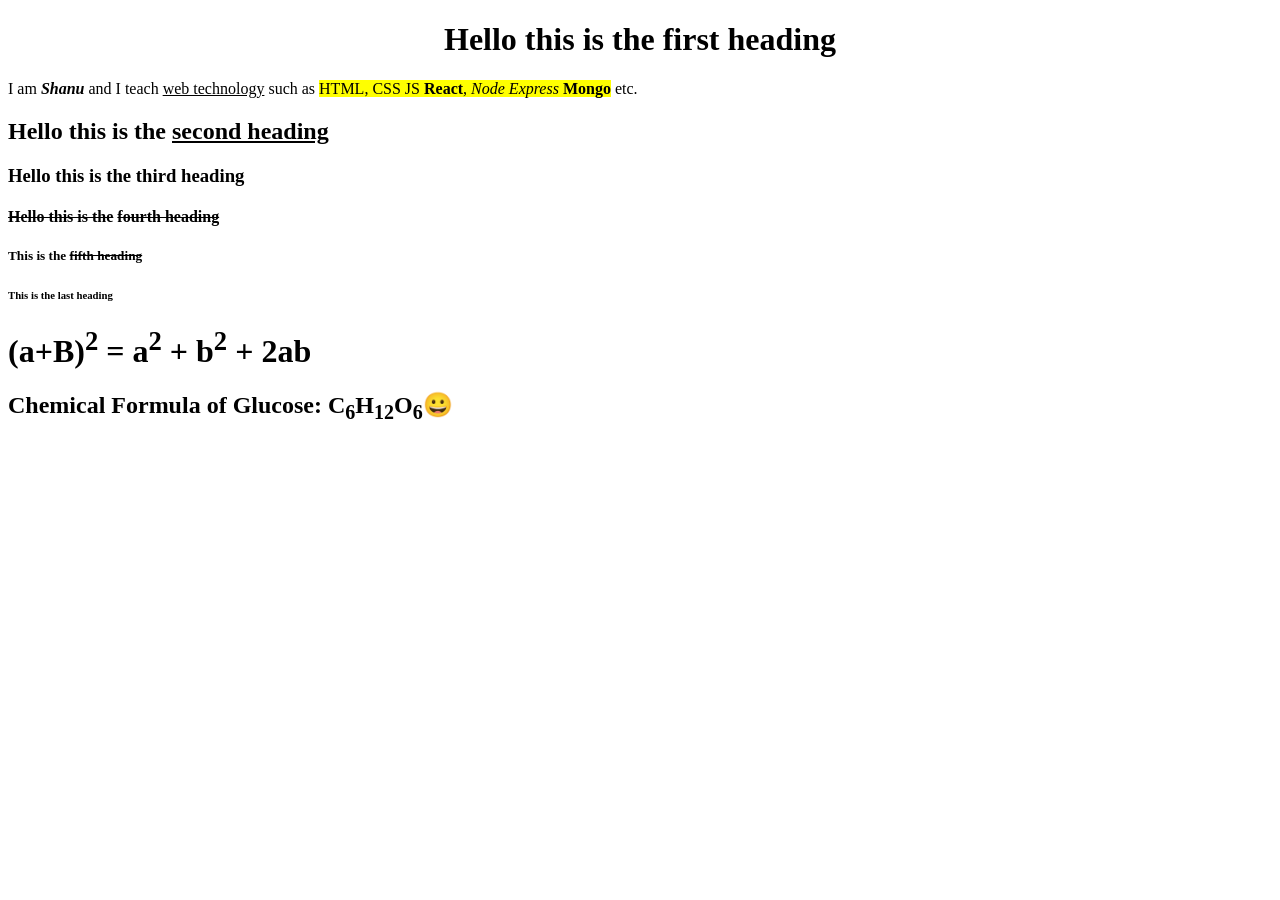
<file: HTML/index.html>
<!doctype html>
<html lang="en">
  <head>
    <meta charset="UTF-8" />
    <meta name="viewport" content="width=device-width, initial-scale=1.0" />
    <title>Document</title>
    <link rel="shortcut icon" href="./computer.png" type="image/x-icon" />
  </head>
  <body>
    <center>
      <h1 title="this is Amar">Hello this is the first heading</h1>
    </center>
    <p>
      I am <b><em>Shanu</em></b> and I teach <u>web technology</u> such as
      <mark
        >HTML, CSS JS <b>React</b>, <i>Node Express</i>
        <strong>Mongo</strong></mark
      >
      etc.
    </p>
    <h2>Hello this is the <ins>second heading</ins></h2>
    <h3>Hello this is the third heading</h3>
    <h4><s>Hello this is the</s> <strike>fourth heading</strike></h4>
    <h5>This is the <del>fifth heading</del></h5>
    <h6>This is the last heading</h6>

    <h1>
      (a+B)<sup>2</sup> &equals; a<sup>2</sup> &plus; b<sup>2</sup> &plus; 2ab
    </h1>

    <h2>
      Chemical Formula of Glucose:
      C<sub>6</sub>H<sub>12</sub>O<sub>6</sub>&#128512; 
    </h2>
  </body>
</html>
</file>
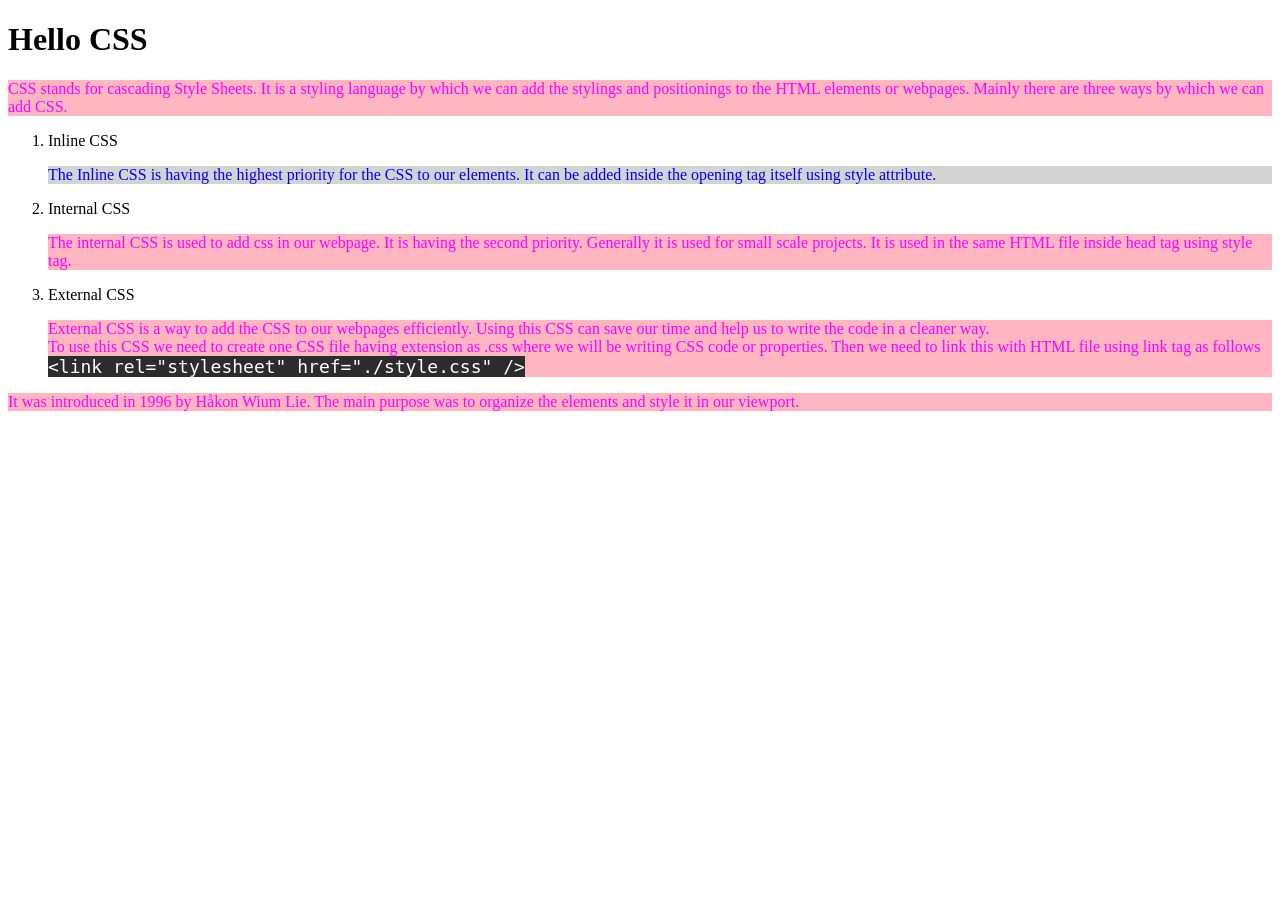
<file: CSS/introduction and selectors/index.html>
<!doctype html>
<html lang="en">
  <head>
    <meta charset="UTF-8" />
    <meta name="viewport" content="width=device-width, initial-scale=1.0" />
    <title>Document</title>
    <!-- <style>
      p {
        color: fuchsia;
        background-color: lightpink;
      }
    </style> -->

    <link rel="stylesheet" href="./style.css" />
  </head>
  <body>
    <h1>Hello CSS</h1>
    <p>
      CSS stands for cascading Style Sheets. It is a styling language by which
      we can add the stylings and positionings to the HTML elements or webpages.
      Mainly there are three ways by which we can add CSS.
    </p>

    <ol>
      <li>Inline CSS</li>
      <p style="color: blue; background-color: lightgray">
        The Inline CSS is having the highest priority for the CSS to our
        elements. It can be added inside the opening tag itself using style
        attribute.
      </p>
      <li>Internal CSS</li>
      <p>
        The internal CSS is used to add css in our webpage. It is having the
        second priority. Generally it is used for small scale projects. It is
        used in the same HTML file inside head tag using style tag.
      </p>
      <li>External CSS</li>
      <p>
        External CSS is a way to add the CSS to our webpages efficiently. Using
        this CSS can save our time and help us to write the code in a cleaner
        way. <br />
        To use this CSS we need to create one CSS file having extension as .css
        where we will be writing CSS code or properties. Then we need to link
        this with HTML file using link tag as follows <br />
        <code style="background-color: #2c2c2c; color: #fff; font-size: 18px">
          &lt;link rel="stylesheet" href="./style.css" /&gt;
        </code>
      </p>
    </ol>

    <p>
      It was introduced in 1996 by Håkon Wium Lie. The main purpose was to
      organize the elements and style it in our viewport.
    </p>
  </body>
</html>
</file>
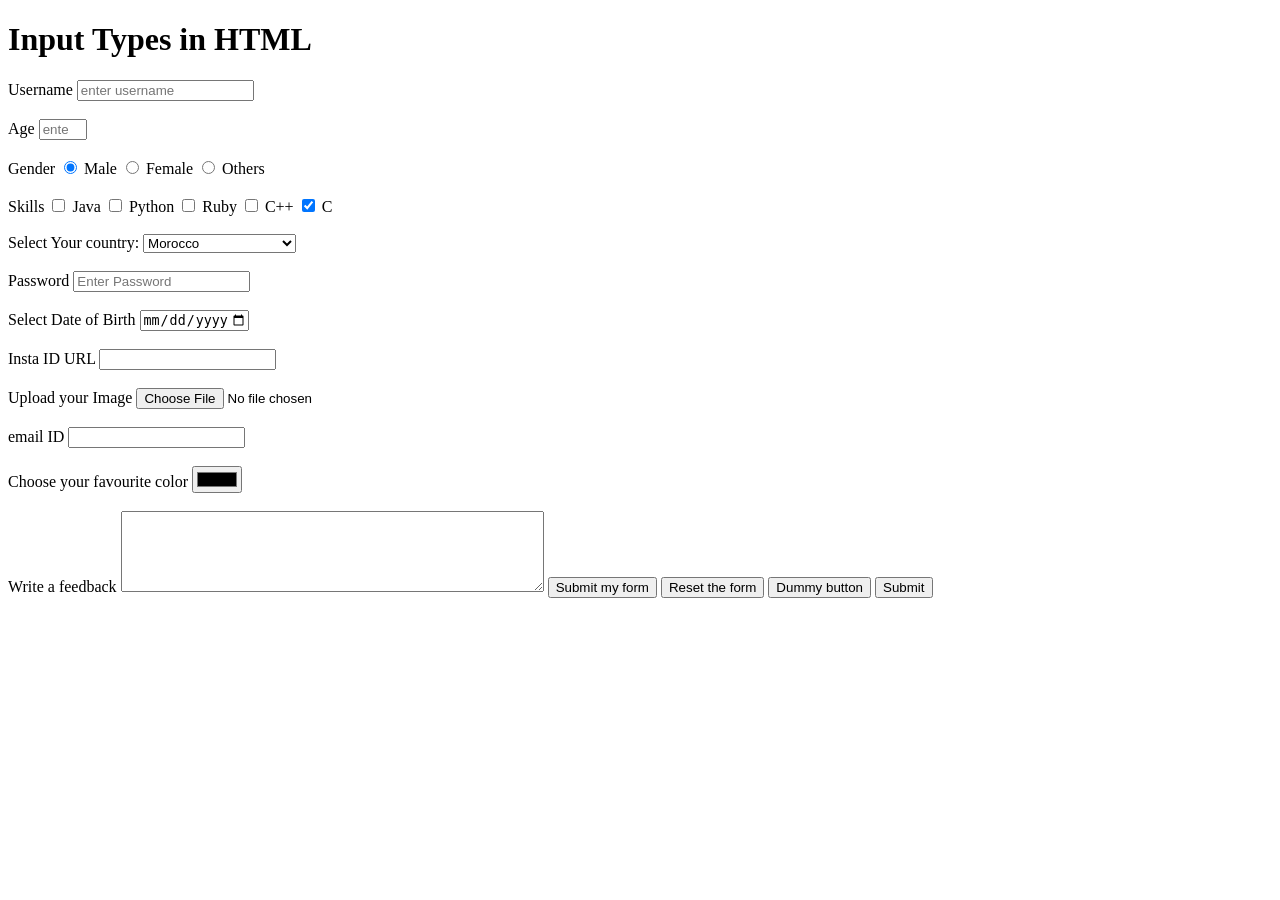
<file: HTML/Input Types in Form/index.html>
<!doctype html>
<html lang="en">
  <head>
    <meta charset="UTF-8" />
    <meta name="viewport" content="width=device-width, initial-scale=1.0" />
    <title>Document</title>
  </head>
  <body>
    <h1>Input Types in HTML</h1>
    <form action="">
      <label for="username">Username</label>
      <input
        type="text"
        name="username"
        id="username"
        placeholder="enter username"
        required
        minlength="3"
        maxlength="15"
      />

      <br /><br />
      <label for="age">Age</label>
      <input
        type="number"
        name="age"
        id="age"
        placeholder="enter age"
        min="18"
        max="30"
        required
      />

      <br /><br />
      <label for="gender">Gender</label>

      <input type="radio" name="gender" id="male" value="male" checked />
      <label for="male">Male</label>
      <input type="radio" name="gender" id="female" value="female" />
      <label for="female">Female</label>
      <input type="radio" name="gender" id="others" value="others" />
      <label for="others">Others</label>

      <br /><br />
      <label for="skills">Skills</label>

      <input type="checkbox" name="skills" id="java" value="java" />
      <label for="java">Java</label>
      <input type="checkbox" name="skills" id="python" value="python" />
      <label for="python">Python</label>
      <input type="checkbox" name="skills" id="ruby" value="ruby" />
      <label for="ruby">Ruby</label>
      <input type="checkbox" name="skills" id="c++" value="c++" />
      <label for="c++">C++</label>
      <input type="checkbox" name="skills" id="c" value="c" checked />
      <label for="c">C</label>

      <br /><br />
      <label for="">Select Your country:</label>

      <select name="country" id="country">
        <option value="">----------Select-----------</option>
        <option value="India">India</option>
        <option value="Russia">Russia</option>
        <option value="Morocco" selected>Morocco</option>
        <option value="VeticanCity">VeticanCity</option>
        <option value="vietnam">Vietnam</option>
        <option value="Sweden">Sweden</option>
      </select>

      <br /><br />
      <label for="password">Password</label>
      <input
        type="password"
        name="password"
        id="password"
        required
        pattern="[A-Za-z0-9 !@#$%^&*]{8,20}"
        placeholder="Enter Password"
      />

      <br /><br />
      <label for="dob">Select Date of Birth</label>
      <input
        type="date"
        name="dob"
        id="dob"
        required
        min="2000-12-01"
        max="2005-01-01"
      />
      <!-- <input
        type="datetime-local"
        name="dob"
        id="dob"
        required
        min="2000-12-01"
        max="2005-01-01"
      /> -->

      <br /><br />
      <label for="instaId">Insta ID URL</label>
      <input type="url" name="instaId" id="instaId" required />

      <br /><br />
      <!-- <input type="time" name="" id=""> -->

      <label for="img">Upload your Image</label>
      <input type="file" name="img" id="img" accept=".png, .jpeg" />

      <br /><br />
      <label for="email">email ID</label>
      <input type="email" name="email" id="email" required />

      <br /><br />
      <label for="color">Choose your favourite color</label>
      <input type="color" name="color" id="color" />

      <br /><br />
      <label for="feedback">Write a feedback</label>
      <textarea name="feedback" id="" cols="50" rows="5"></textarea>

      <input type="submit" value="Submit my form" />
      <input type="reset" value="Reset the form" />
      <input type="button" value="Dummy button" />
      <button type="submit">Submit</button>
    </form>
  </body>
</html>
</file>
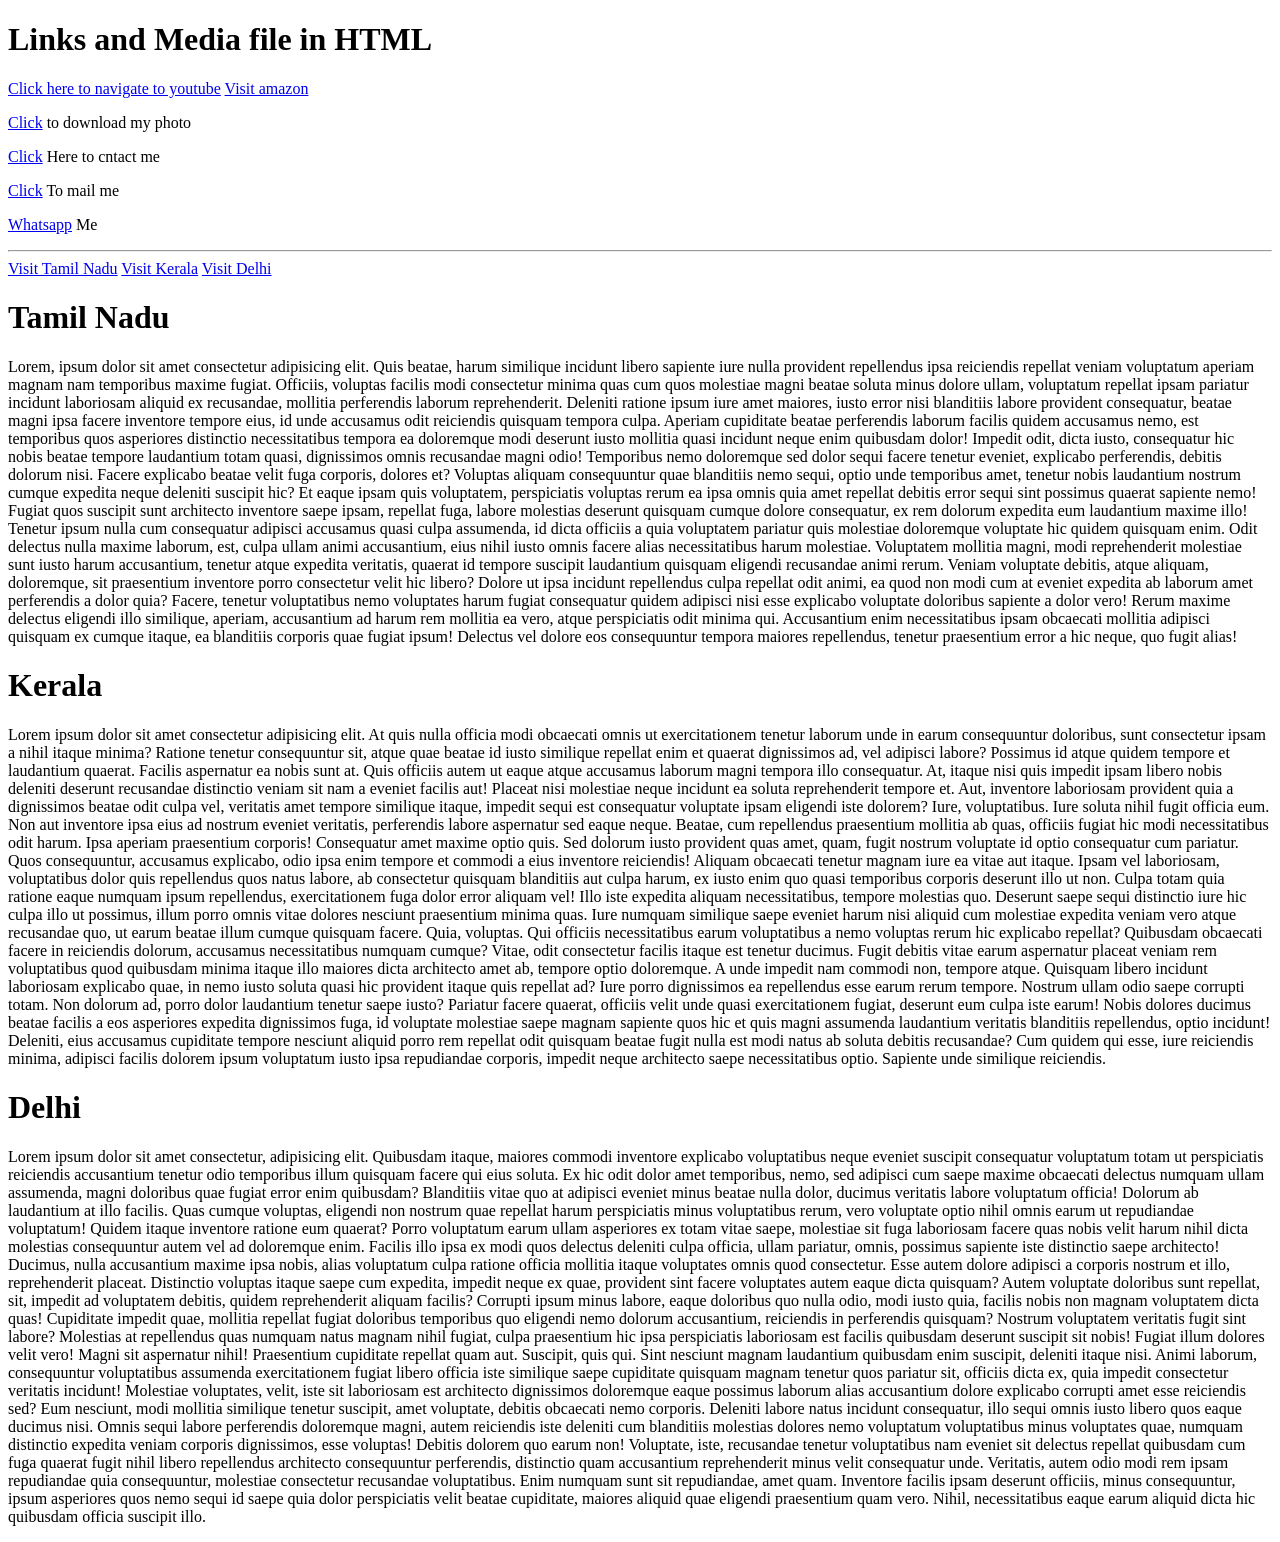
<file: HTML/Links and media files/index.html>
<!doctype html>
<html lang="en">
  <head>
    <meta charset="UTF-8" />
    <meta name="viewport" content="width=device-width, initial-scale=1.0" />
    <title>Document</title>
  </head>
  <body>
    <h1>Links and Media file in HTML</h1>
    <a href="https://www.youtube.com">Click here to navigate to youtube</a>
    <a href="https://www.amazon.com" target="_blank">Visit amazon</a>
    <p>
      <a href="./Screenshot 2026-05-11 132854.png" download="dabba">Click</a> to
      download my photo
    </p>

    <p><a href="tel: 1234567890">Click</a> Here to cntact me</p>
    <p><a href="mailto: amarjeetjtpr@gmail.com">Click</a> To mail me</p>
    <p><a href="https://wa.me/9677172838">Whatsapp</a> Me</p>

    <hr />
    <a href="#tn">Visit Tamil Nadu</a>

    <a href="#kerala">Visit Kerala</a>
    <a href="#dl">Visit Delhi</a>

    <h1 id="tn">Tamil Nadu</h1>
    <p>
      Lorem, ipsum dolor sit amet consectetur adipisicing elit. Quis beatae,
      harum similique incidunt libero sapiente iure nulla provident repellendus
      ipsa reiciendis repellat veniam voluptatum aperiam magnam nam temporibus
      maxime fugiat. Officiis, voluptas facilis modi consectetur minima quas cum
      quos molestiae magni beatae soluta minus dolore ullam, voluptatum repellat
      ipsam pariatur incidunt laboriosam aliquid ex recusandae, mollitia
      perferendis laborum reprehenderit. Deleniti ratione ipsum iure amet
      maiores, iusto error nisi blanditiis labore provident consequatur, beatae
      magni ipsa facere inventore tempore eius, id unde accusamus odit
      reiciendis quisquam tempora culpa. Aperiam cupiditate beatae perferendis
      laborum facilis quidem accusamus nemo, est temporibus quos asperiores
      distinctio necessitatibus tempora ea doloremque modi deserunt iusto
      mollitia quasi incidunt neque enim quibusdam dolor! Impedit odit, dicta
      iusto, consequatur hic nobis beatae tempore laudantium totam quasi,
      dignissimos omnis recusandae magni odio! Temporibus nemo doloremque sed
      dolor sequi facere tenetur eveniet, explicabo perferendis, debitis dolorum
      nisi. Facere explicabo beatae velit fuga corporis, dolores et? Voluptas
      aliquam consequuntur quae blanditiis nemo sequi, optio unde temporibus
      amet, tenetur nobis laudantium nostrum cumque expedita neque deleniti
      suscipit hic? Et eaque ipsam quis voluptatem, perspiciatis voluptas rerum
      ea ipsa omnis quia amet repellat debitis error sequi sint possimus quaerat
      sapiente nemo! Fugiat quos suscipit sunt architecto inventore saepe ipsam,
      repellat fuga, labore molestias deserunt quisquam cumque dolore
      consequatur, ex rem dolorum expedita eum laudantium maxime illo! Tenetur
      ipsum nulla cum consequatur adipisci accusamus quasi culpa assumenda, id
      dicta officiis a quia voluptatem pariatur quis molestiae doloremque
      voluptate hic quidem quisquam enim. Odit delectus nulla maxime laborum,
      est, culpa ullam animi accusantium, eius nihil iusto omnis facere alias
      necessitatibus harum molestiae. Voluptatem mollitia magni, modi
      reprehenderit molestiae sunt iusto harum accusantium, tenetur atque
      expedita veritatis, quaerat id tempore suscipit laudantium quisquam
      eligendi recusandae animi rerum. Veniam voluptate debitis, atque aliquam,
      doloremque, sit praesentium inventore porro consectetur velit hic libero?
      Dolore ut ipsa incidunt repellendus culpa repellat odit animi, ea quod non
      modi cum at eveniet expedita ab laborum amet perferendis a dolor quia?
      Facere, tenetur voluptatibus nemo voluptates harum fugiat consequatur
      quidem adipisci nisi esse explicabo voluptate doloribus sapiente a dolor
      vero! Rerum maxime delectus eligendi illo similique, aperiam, accusantium
      ad harum rem mollitia ea vero, atque perspiciatis odit minima qui.
      Accusantium enim necessitatibus ipsam obcaecati mollitia adipisci quisquam
      ex cumque itaque, ea blanditiis corporis quae fugiat ipsum! Delectus vel
      dolore eos consequuntur tempora maiores repellendus, tenetur praesentium
      error a hic neque, quo fugit alias!
    </p>

    <h1 id="kerala">Kerala</h1>
    <p>
      Lorem ipsum dolor sit amet consectetur adipisicing elit. At quis nulla
      officia modi obcaecati omnis ut exercitationem tenetur laborum unde in
      earum consequuntur doloribus, sunt consectetur ipsam a nihil itaque
      minima? Ratione tenetur consequuntur sit, atque quae beatae id iusto
      similique repellat enim et quaerat dignissimos ad, vel adipisci labore?
      Possimus id atque quidem tempore et laudantium quaerat. Facilis aspernatur
      ea nobis sunt at. Quis officiis autem ut eaque atque accusamus laborum
      magni tempora illo consequatur. At, itaque nisi quis impedit ipsam libero
      nobis deleniti deserunt recusandae distinctio veniam sit nam a eveniet
      facilis aut! Placeat nisi molestiae neque incidunt ea soluta reprehenderit
      tempore et. Aut, inventore laboriosam provident quia a dignissimos beatae
      odit culpa vel, veritatis amet tempore similique itaque, impedit sequi est
      consequatur voluptate ipsam eligendi iste dolorem? Iure, voluptatibus.
      Iure soluta nihil fugit officia eum. Non aut inventore ipsa eius ad
      nostrum eveniet veritatis, perferendis labore aspernatur sed eaque neque.
      Beatae, cum repellendus praesentium mollitia ab quas, officiis fugiat hic
      modi necessitatibus odit harum. Ipsa aperiam praesentium corporis!
      Consequatur amet maxime optio quis. Sed dolorum iusto provident quas amet,
      quam, fugit nostrum voluptate id optio consequatur cum pariatur. Quos
      consequuntur, accusamus explicabo, odio ipsa enim tempore et commodi a
      eius inventore reiciendis! Aliquam obcaecati tenetur magnam iure ea vitae
      aut itaque. Ipsam vel laboriosam, voluptatibus dolor quis repellendus quos
      natus labore, ab consectetur quisquam blanditiis aut culpa harum, ex iusto
      enim quo quasi temporibus corporis deserunt illo ut non. Culpa totam quia
      ratione eaque numquam ipsum repellendus, exercitationem fuga dolor error
      aliquam vel! Illo iste expedita aliquam necessitatibus, tempore molestias
      quo. Deserunt saepe sequi distinctio iure hic culpa illo ut possimus,
      illum porro omnis vitae dolores nesciunt praesentium minima quas. Iure
      numquam similique saepe eveniet harum nisi aliquid cum molestiae expedita
      veniam vero atque recusandae quo, ut earum beatae illum cumque quisquam
      facere. Quia, voluptas. Qui officiis necessitatibus earum voluptatibus a
      nemo voluptas rerum hic explicabo repellat? Quibusdam obcaecati facere in
      reiciendis dolorum, accusamus necessitatibus numquam cumque? Vitae, odit
      consectetur facilis itaque est tenetur ducimus. Fugit debitis vitae earum
      aspernatur placeat veniam rem voluptatibus quod quibusdam minima itaque
      illo maiores dicta architecto amet ab, tempore optio doloremque. A unde
      impedit nam commodi non, tempore atque. Quisquam libero incidunt
      laboriosam explicabo quae, in nemo iusto soluta quasi hic provident itaque
      quis repellat ad? Iure porro dignissimos ea repellendus esse earum rerum
      tempore. Nostrum ullam odio saepe corrupti totam. Non dolorum ad, porro
      dolor laudantium tenetur saepe iusto? Pariatur facere quaerat, officiis
      velit unde quasi exercitationem fugiat, deserunt eum culpa iste earum!
      Nobis dolores ducimus beatae facilis a eos asperiores expedita dignissimos
      fuga, id voluptate molestiae saepe magnam sapiente quos hic et quis magni
      assumenda laudantium veritatis blanditiis repellendus, optio incidunt!
      Deleniti, eius accusamus cupiditate tempore nesciunt aliquid porro rem
      repellat odit quisquam beatae fugit nulla est modi natus ab soluta debitis
      recusandae? Cum quidem qui esse, iure reiciendis minima, adipisci facilis
      dolorem ipsum voluptatum iusto ipsa repudiandae corporis, impedit neque
      architecto saepe necessitatibus optio. Sapiente unde similique reiciendis.
    </p>

    <h1 id="dl">Delhi</h1>
    <p>
      Lorem ipsum dolor sit amet consectetur, adipisicing elit. Quibusdam
      itaque, maiores commodi inventore explicabo voluptatibus neque eveniet
      suscipit consequatur voluptatum totam ut perspiciatis reiciendis
      accusantium tenetur odio temporibus illum quisquam facere qui eius soluta.
      Ex hic odit dolor amet temporibus, nemo, sed adipisci cum saepe maxime
      obcaecati delectus numquam ullam assumenda, magni doloribus quae fugiat
      error enim quibusdam? Blanditiis vitae quo at adipisci eveniet minus
      beatae nulla dolor, ducimus veritatis labore voluptatum officia! Dolorum
      ab laudantium at illo facilis. Quas cumque voluptas, eligendi non nostrum
      quae repellat harum perspiciatis minus voluptatibus rerum, vero voluptate
      optio nihil omnis earum ut repudiandae voluptatum! Quidem itaque inventore
      ratione eum quaerat? Porro voluptatum earum ullam asperiores ex totam
      vitae saepe, molestiae sit fuga laboriosam facere quas nobis velit harum
      nihil dicta molestias consequuntur autem vel ad doloremque enim. Facilis
      illo ipsa ex modi quos delectus deleniti culpa officia, ullam pariatur,
      omnis, possimus sapiente iste distinctio saepe architecto! Ducimus, nulla
      accusantium maxime ipsa nobis, alias voluptatum culpa ratione officia
      mollitia itaque voluptates omnis quod consectetur. Esse autem dolore
      adipisci a corporis nostrum et illo, reprehenderit placeat. Distinctio
      voluptas itaque saepe cum expedita, impedit neque ex quae, provident sint
      facere voluptates autem eaque dicta quisquam? Autem voluptate doloribus
      sunt repellat, sit, impedit ad voluptatem debitis, quidem reprehenderit
      aliquam facilis? Corrupti ipsum minus labore, eaque doloribus quo nulla
      odio, modi iusto quia, facilis nobis non magnam voluptatem dicta quas!
      Cupiditate impedit quae, mollitia repellat fugiat doloribus temporibus quo
      eligendi nemo dolorum accusantium, reiciendis in perferendis quisquam?
      Nostrum voluptatem veritatis fugit sint labore? Molestias at repellendus
      quas numquam natus magnam nihil fugiat, culpa praesentium hic ipsa
      perspiciatis laboriosam est facilis quibusdam deserunt suscipit sit nobis!
      Fugiat illum dolores velit vero! Magni sit aspernatur nihil! Praesentium
      cupiditate repellat quam aut. Suscipit, quis qui. Sint nesciunt magnam
      laudantium quibusdam enim suscipit, deleniti itaque nisi. Animi laborum,
      consequuntur voluptatibus assumenda exercitationem fugiat libero officia
      iste similique saepe cupiditate quisquam magnam tenetur quos pariatur sit,
      officiis dicta ex, quia impedit consectetur veritatis incidunt! Molestiae
      voluptates, velit, iste sit laboriosam est architecto dignissimos
      doloremque eaque possimus laborum alias accusantium dolore explicabo
      corrupti amet esse reiciendis sed? Eum nesciunt, modi mollitia similique
      tenetur suscipit, amet voluptate, debitis obcaecati nemo corporis.
      Deleniti labore natus incidunt consequatur, illo sequi omnis iusto libero
      quos eaque ducimus nisi. Omnis sequi labore perferendis doloremque magni,
      autem reiciendis iste deleniti cum blanditiis molestias dolores nemo
      voluptatum voluptatibus minus voluptates quae, numquam distinctio expedita
      veniam corporis dignissimos, esse voluptas! Debitis dolorem quo earum non!
      Voluptate, iste, recusandae tenetur voluptatibus nam eveniet sit delectus
      repellat quibusdam cum fuga quaerat fugit nihil libero repellendus
      architecto consequuntur perferendis, distinctio quam accusantium
      reprehenderit minus velit consequatur unde. Veritatis, autem odio modi rem
      ipsam repudiandae quia consequuntur, molestiae consectetur recusandae
      voluptatibus. Enim numquam sunt sit repudiandae, amet quam. Inventore
      facilis ipsam deserunt officiis, minus consequuntur, ipsum asperiores quos
      nemo sequi id saepe quia dolor perspiciatis velit beatae cupiditate,
      maiores aliquid quae eligendi praesentium quam vero. Nihil, necessitatibus
      eaque earum aliquid dicta hic quibusdam officia suscipit illo.
    </p>
  </body>
</html>
</file>
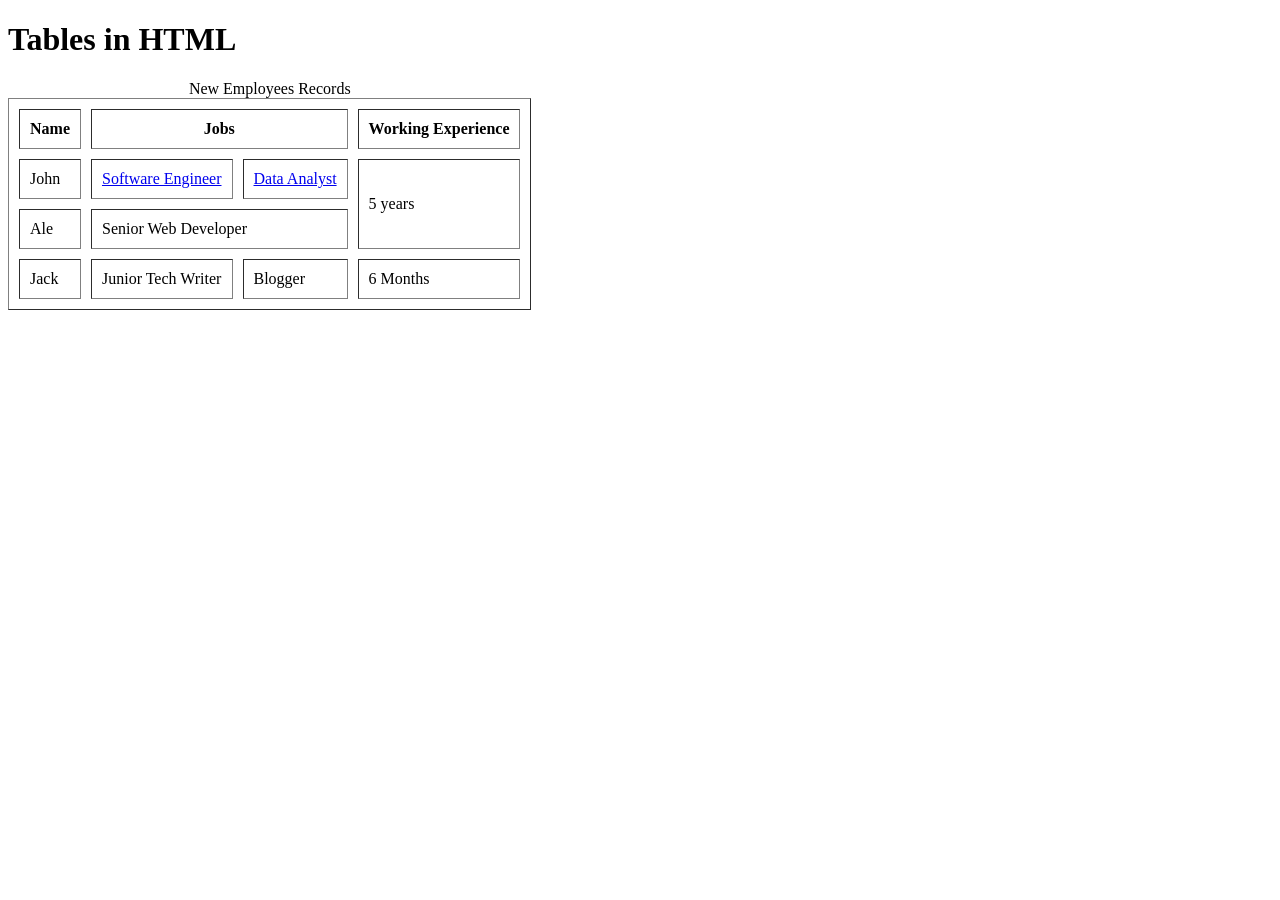
<file: HTML/Tables in HTML/index.html>
<!doctype html>
<html lang="en">
  <head>
    <meta charset="UTF-8" />
    <meta name="viewport" content="width=device-width, initial-scale=1.0" />
    <title>Document</title>
  </head>
  <body>
    <h1>Tables in HTML</h1>
    <!-- <table border="">
      <caption>
        CSS3 Browser Support
      </caption>

      <thead>
        <tr>
          <th>CSS Property</th>
          <th>Internet Explorer</th>
          <th>FireFox</th>
          <th>Chrome</th>
          <th>Safari</th>
          <th>Opera</th>
        </tr>
      </thead>

      <tbody>
        <tr>
          <td>
            <center><b>Border Radius</b></center>
          </td>
          <td><center>Yes</center></td>
          <td><center>Yes</center></td>
          <td><center>Yes</center></td>
          <td><center>Yes</center></td>
          <td><center>Yes</center></td>
        </tr>
        <tr>
          <td>
            <center><b>Box Shadow</b></center>
          </td>
          <td><center>Yes</center></td>
          <td><center>Yes</center></td>
          <td><center>Yes</center></td>
          <td><center>Yes</center></td>
          <td><center>Yes</center></td>
        </tr>
        <tr>
          <td>
            <b><center>CSS animations</center></b>
          </td>
          <td><center>No</center></td>
          <td><center>No</center></td>
          <td><center>Yes</center></td>
          <td><center>Yes</center></td>
          <td><center>No</center></td>
        </tr>
      </tbody>
    </table> -->

    <table border="" cellpadding="10px" cellspacing="10px">
      <caption>
        New Employees Records
      </caption>

      <thead>
        <tr>
          <th>Name</th>
          <th colspan="2">Jobs</th>
          <th>Working Experience</th>
        </tr>
      </thead>

      <tbody>
        <tr>
          <td>John</td>
          <td>
            <a href="https://www.instagram.com/mr________sk________"
              >Software Engineer</a
            >
          </td>
          <td>
            <a href="https://www.github.com/Stack-Sculptor-Shanu"
              >Data Analyst</a
            >
          </td>
          <td rowspan="2">5 years</td>
        </tr>
        <tr>
          <td>Ale</td>
          <td colspan="2">Senior Web Developer</td>
        </tr>
        <tr>
          <td>Jack</td>
          <td>Junior Tech Writer</td>
          <td>Blogger</td>
          <td>6 Months</td>
        </tr>
      </tbody>
    </table>
  </body>
</html>
</file>
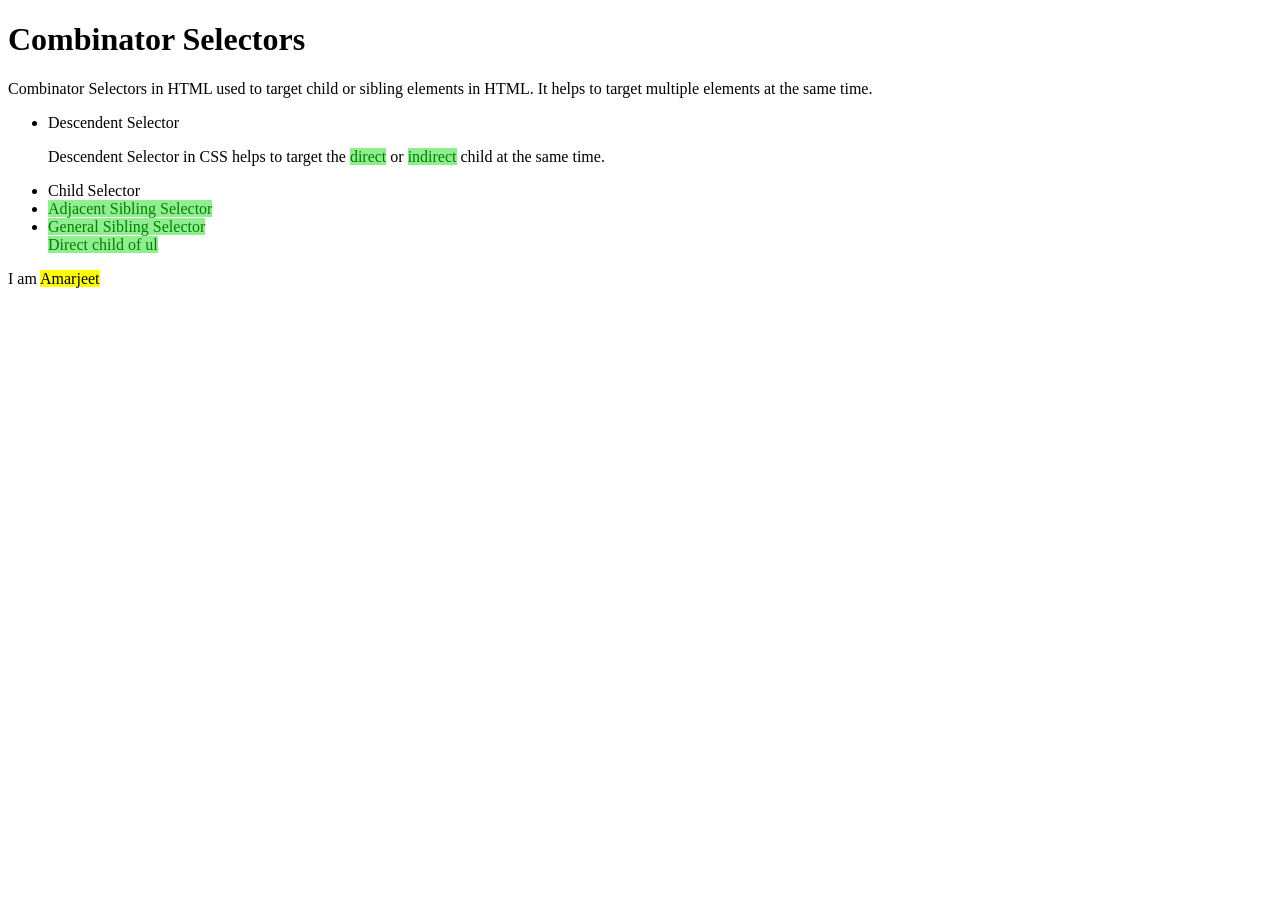
<file: CSS/introduction and selectors/combinator-Selector.html>
<!doctype html>
<html lang="en">
  <head>
    <meta charset="UTF-8" />
    <meta name="viewport" content="width=device-width, initial-scale=1.0" />
    <title>Combinator Selector</title>
    <style>
      ul mark {
        background-color: lightgreen;
        color: green;
      }
    </style>
  </head>
  <body>
    <h1>Combinator Selectors</h1>
    <p>
      Combinator Selectors in HTML used to target child or sibling elements in
      HTML. It helps to target multiple elements at the same time.
    </p>
    <ul>
      <li>Descendent Selector</li>
      <p>
        Descendent Selector in CSS helps to target the <mark>direct</mark> or
        <mark>indirect</mark> child at the same time.
      </p>
      <li>Child Selector</li>
      <li><mark>Adjacent Sibling Selector</mark></li>
      <li><mark>General Sibling Selector</mark></li>
      <mark>Direct child of ul</mark>
    </ul>

    <p>I am <mark>Amarjeet</mark></p>
  </body>
</html>
</file>
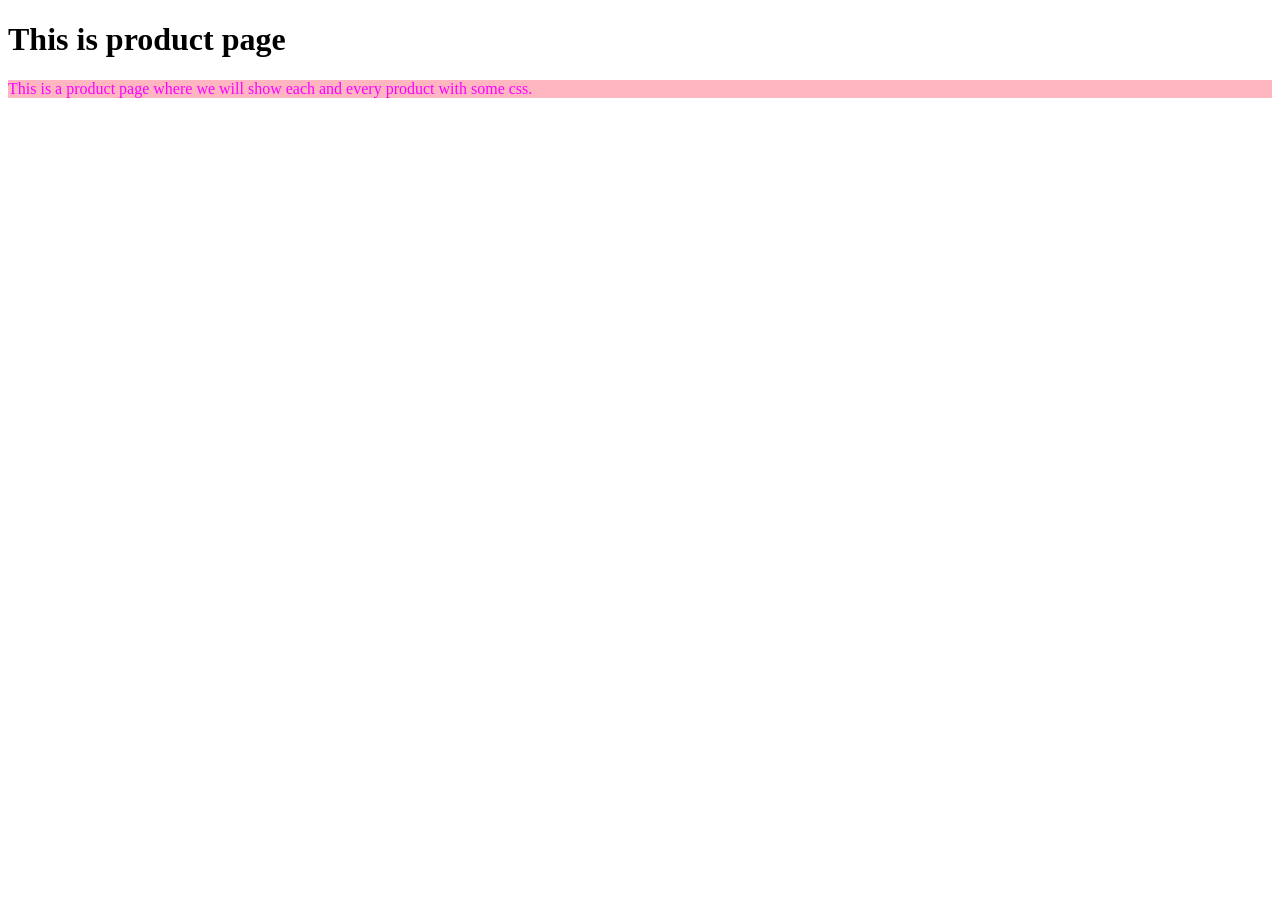
<file: CSS/introduction and selectors/product.html>
<!doctype html>
<html lang="en">
  <head>
    <meta charset="UTF-8" />
    <meta name="viewport" content="width=device-width, initial-scale=1.0" />
    <title>Document</title>
    <!-- <style>
      p {
        color: fuchsia;
        background-color: lightpink;
      }
    </style> -->
    <link rel="stylesheet" href="./style.css">
  </head>
  <body>
    <h1>This is product page</h1>
    <p>
      This is a product page where we will show each and every product with some
      css.
    </p>
  </body>
</html>
</file>
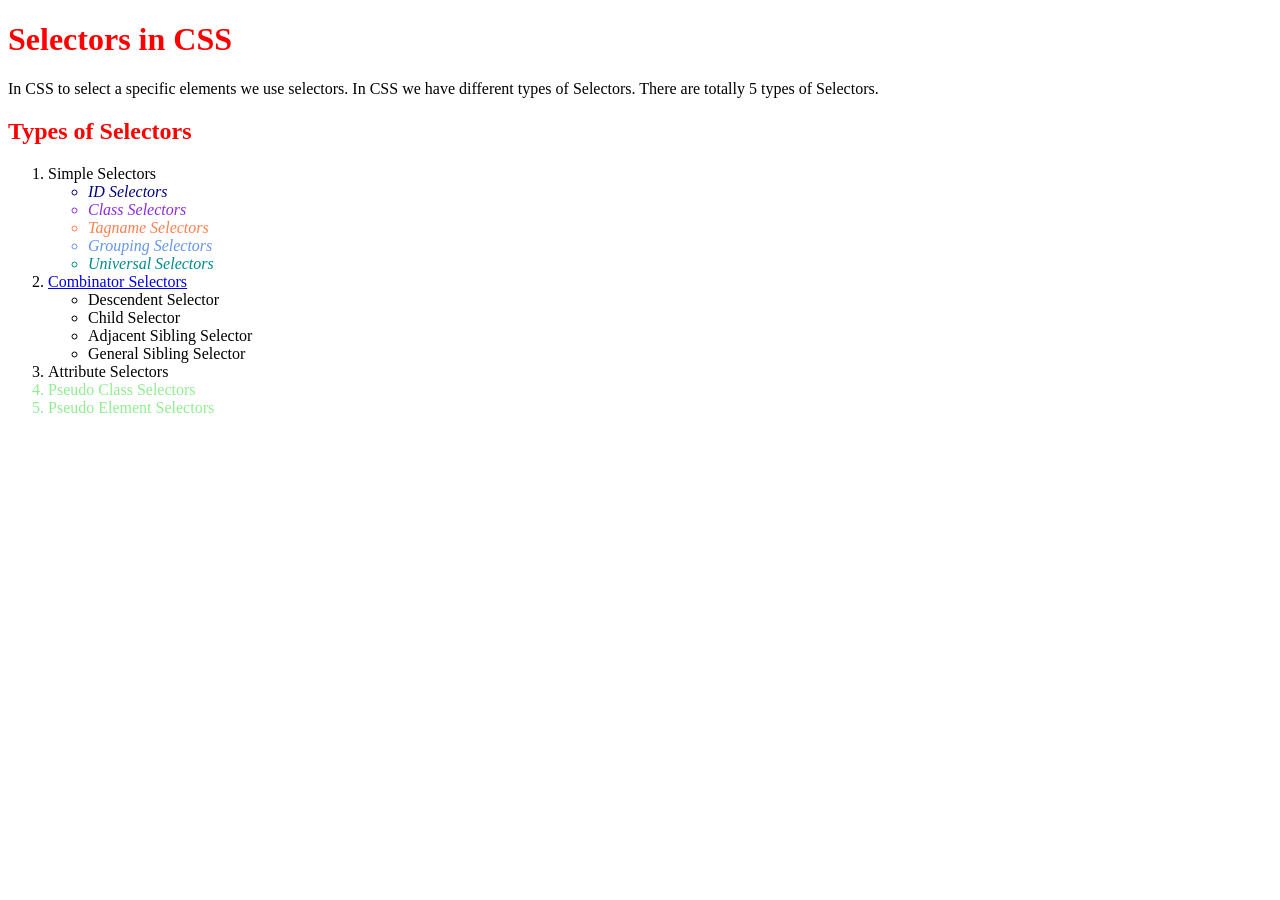
<file: CSS/introduction and selectors/selectors.html>
<!doctype html>
<html lang="en">
  <head>
    <meta charset="UTF-8" />
    <meta name="viewport" content="width=device-width, initial-scale=1.0" />
    <title>Document</title>
    <link rel="stylesheet" href="./selectors.css" />
  </head>
  <body>
    <h1 id="heading">Selectors in CSS</h1>
    <p>
      In CSS to select a specific elements we use selectors. In CSS we have
      different types of Selectors. There are totally 5 types of Selectors.
    </p>

    <h2 id="heading">Types of Selectors</h2>
    <ol>
      <li>Simple Selectors</li>
      <ul>
        <li class="sel id">ID Selectors</li>
        <li class="class sel">Class Selectors</li>
        <li class="tag sel">Tagname Selectors</li>
        <li class="group sel">Grouping Selectors</li>
        <li class="univerese sel">Universal Selectors</li>
      </ul>
      <li><a href="./combinator-Selector.html">Combinator Selectors</a></li>
      <ul>
        <li>Descendent Selector</li>
        <li>Child Selector</li>
        <li>Adjacent Sibling Selector</li>
        <li>General Sibling Selector</li>
      </ul>
      <li>Attribute Selectors</li>
      <li class="pClass">Pseudo Class Selectors</li>
      <li class="pseudo" id="mypseudo">Pseudo Element Selectors</li>
    </ol>
  </body>
</html>
</file>
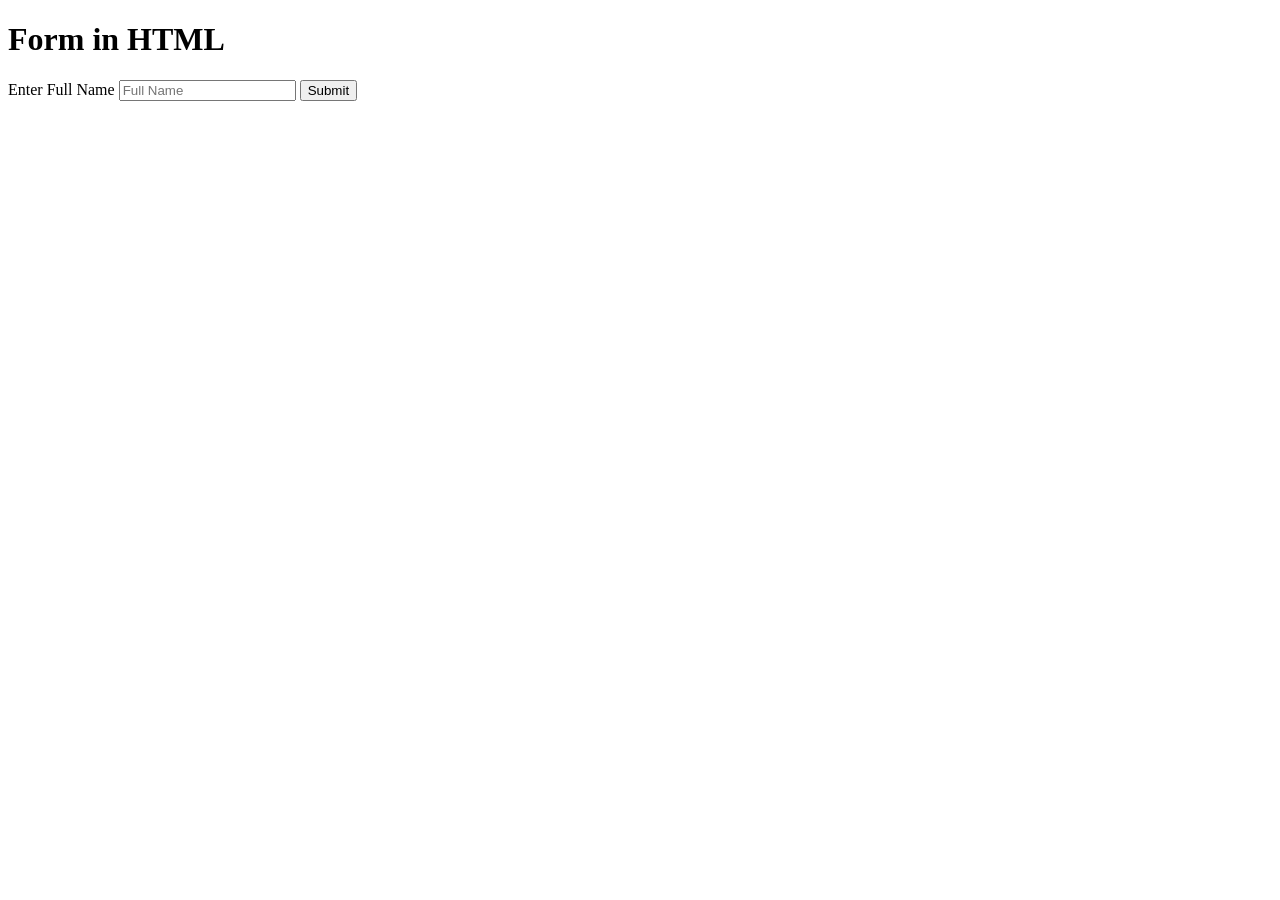
<file: HTML/Forms in HTML/form.html>
<!doctype html>
<html lang="en">
  <head>
    <meta charset="UTF-8" />
    <meta name="viewport" content="width=device-width, initial-scale=1.0" />
    <title>Document</title>
  </head>
  <body>
    <h1>Form in HTML</h1>
    <form action="">
      <label for="fullName">Enter Full Name</label>
      <input
        type="text"
        placeholder="Full Name"
        id="fullName"
        name="fullName"
        required
        pattern="[A-Za-z ]{5,15}"
      />
      <!-- <br />
      <br /> -->
      <!-- 
      <label for="contact">Contact</label>
      <input
        type="tel"
        placeholder="+91 XXXXXX"
        id="contact"
        name="contact"
        required
        pattern="[0-9]{10}"
      /> -->

      <!-- <br /><br /> -->
      <!-- <label for="email">Email</label>
      <input
        type="email"
        placeholder="example@gmail.com"
        id="email"
        name="email"
        required
      /> -->

      <!-- <label for="percentage">Max Percentage</label>
      <input
        type="range"
        name="percentage"
        id="percentage"
        value="10"
        step="10"
      /> -->
      <button>Submit</button>
    </form>
  </body>
</html>
</file>
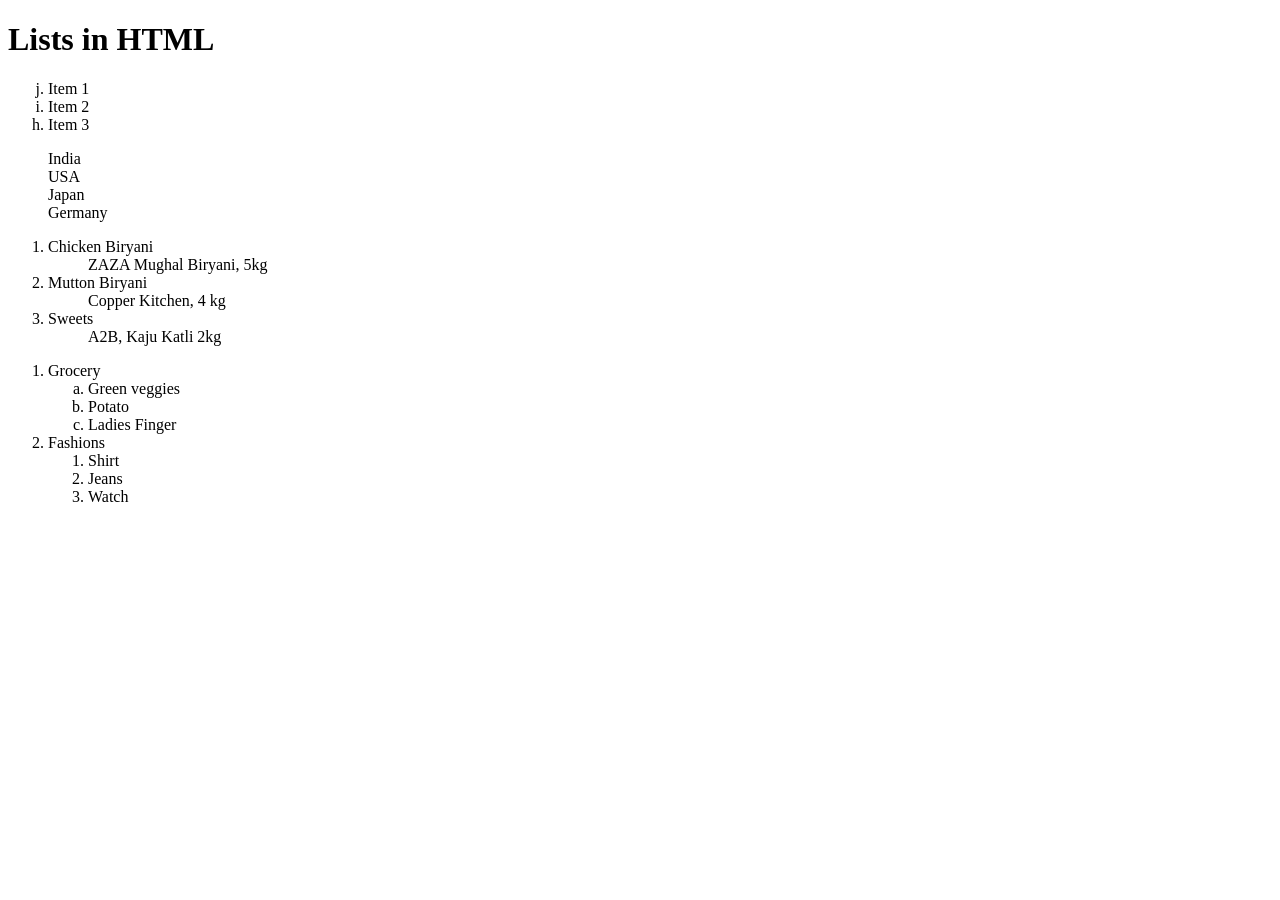
<file: HTML/Lists in HTML/lists.html>
<!doctype html>
<html lang="en">
  <head>
    <meta charset="UTF-8" />
    <meta name="viewport" content="width=device-width, initial-scale=1.0" />
    <title>Document</title>
  </head>
  <body>
    <h1>Lists in HTML</h1>

    <ol type="a" start="10" reversed>
      <li>Item 1</li>
      <li>Item 2</li>
      <li>Item 3</li>
    </ol>

    <ul type="none">
      <li>India</li>
      <li>USA</li>
      <li>Japan</li>
      <li>Germany</li>
    </ul>

    <dl>
      <ol>
        <li>
          <dt>Chicken Biryani</dt>
          <dd>ZAZA Mughal Biryani, 5kg</dd>
        </li>

        <li>
          <dt>Mutton Biryani</dt>
          <dd>Copper Kitchen, 4 kg</dd>
        </li>

        <li>
          <dt>Sweets</dt>
          <dd>A2B, Kaju Katli 2kg</dd>
        </li>
      </ol>
    </dl>

    <ol>
      <li>Grocery</li>
      <ol type="a">
        <li>Green veggies</li>
        <li>Potato</li>
        <li>Ladies Finger</li>
      </ol>

      <li>Fashions</li>
      <ol>
        <li>Shirt</li>
        <li>Jeans</li>
        <li>Watch</li>
      </ol>
    </ol>
  </body>
</html>
</file>
<file: CSS/introduction and selectors/style.css>
p {
  color: fuchsia;
  background-color: lightpink;
}
</file>
<file: CSS/introduction and selectors/selectors.css>
#heading {
  color: red;
}

.id {
  color: navy;
}

.class {
  color: blueviolet;
}

.tag {
  color: coral;
}

.group {
  color: cornflowerblue;
}

.univerese {
  color: darkcyan;
}

.sel {
  /* color: rgb(226, 154, 46); */
  font-style: italic;
  /* color: aquamarine; */
}
/* 
li{
    color: yellow;
} */

.pClass,
#mypseudo {
  color: lightgreen;
}

* {
  /* background-color: rgba(128, 0, 128, 0.404); */
}
</file>
